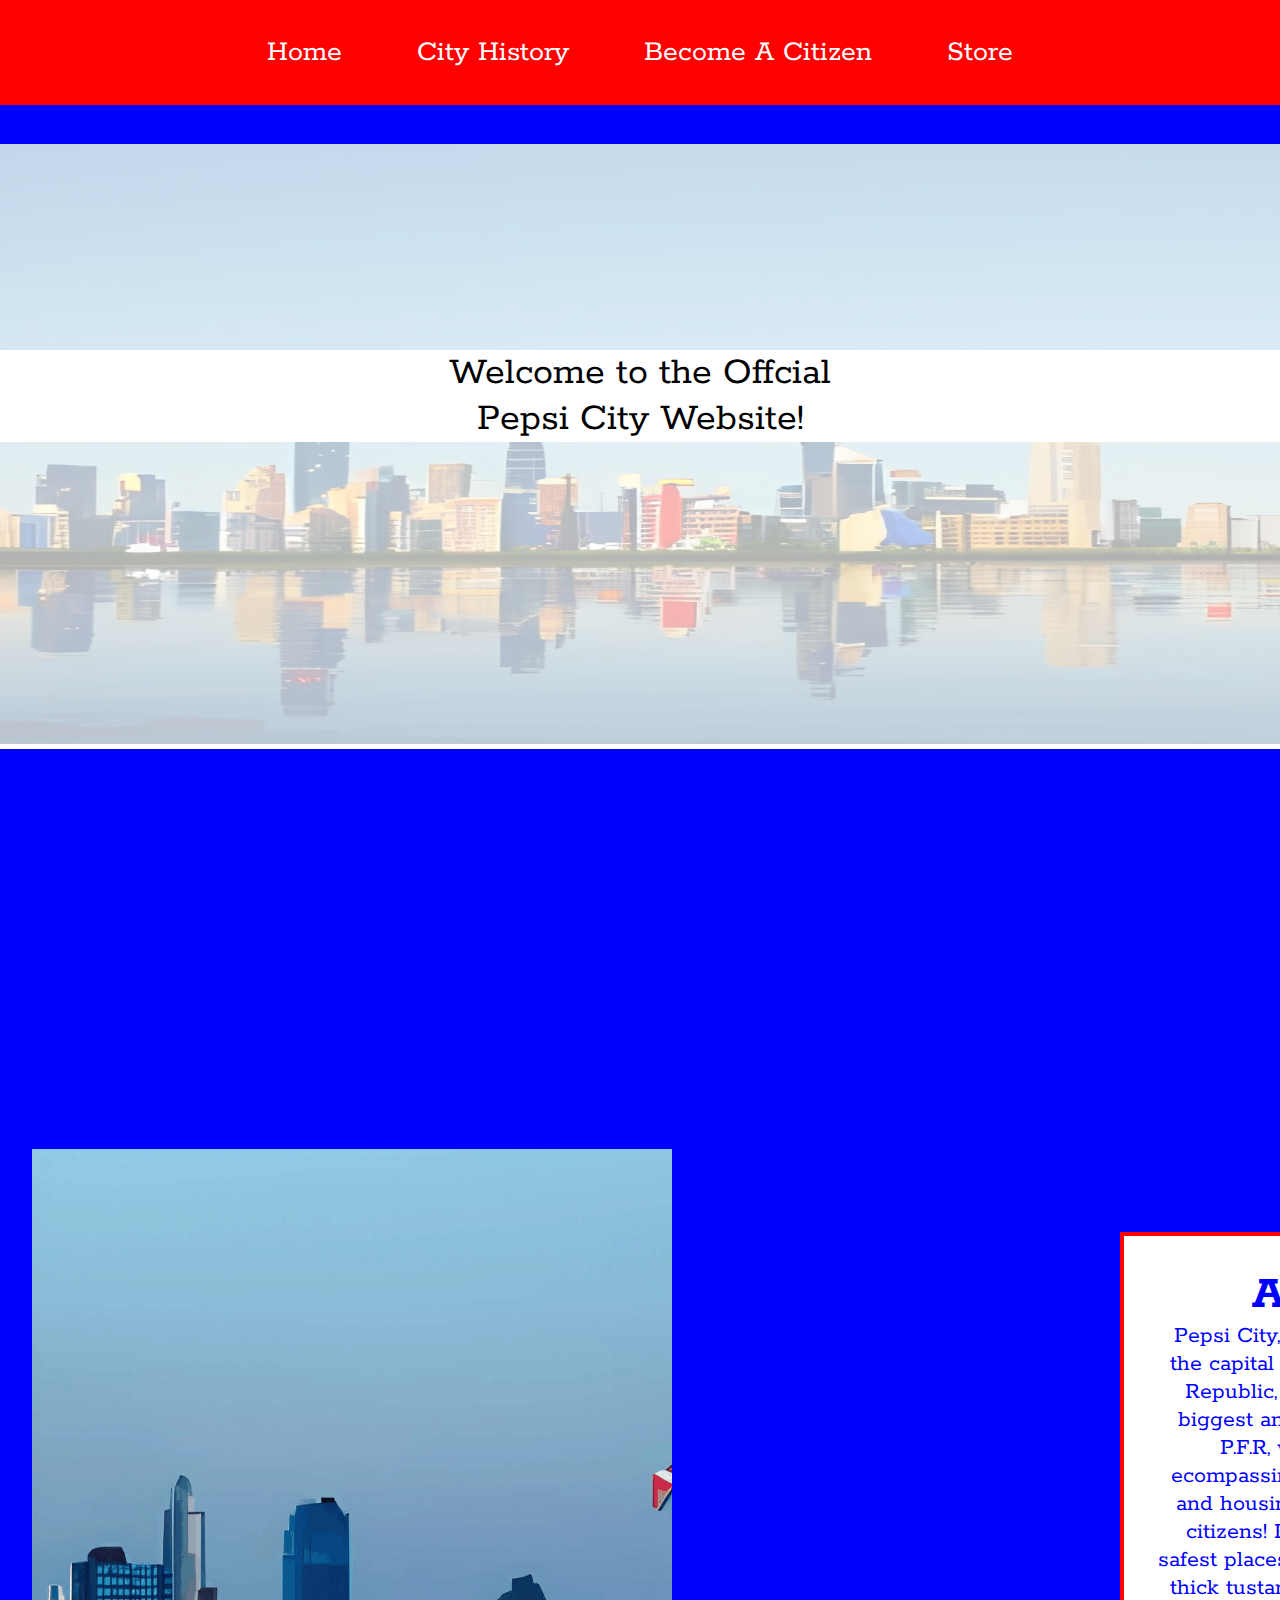
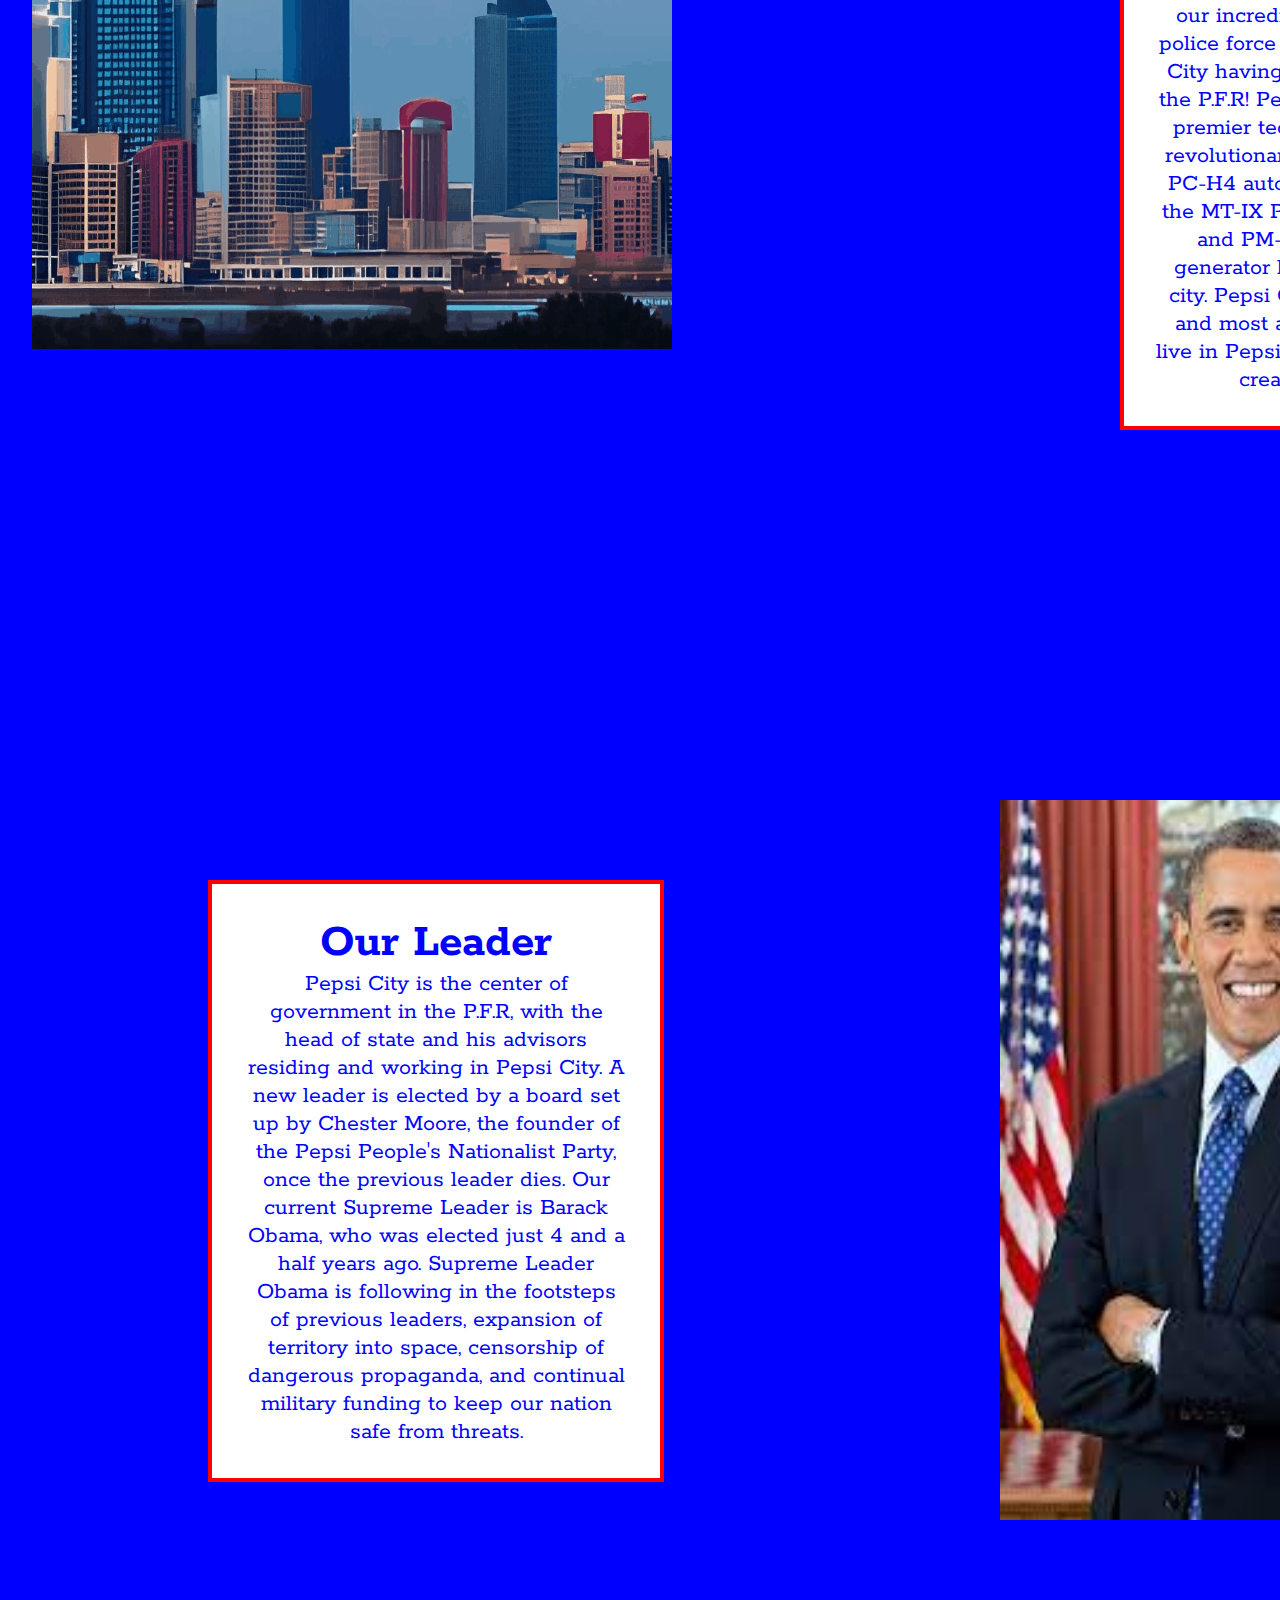
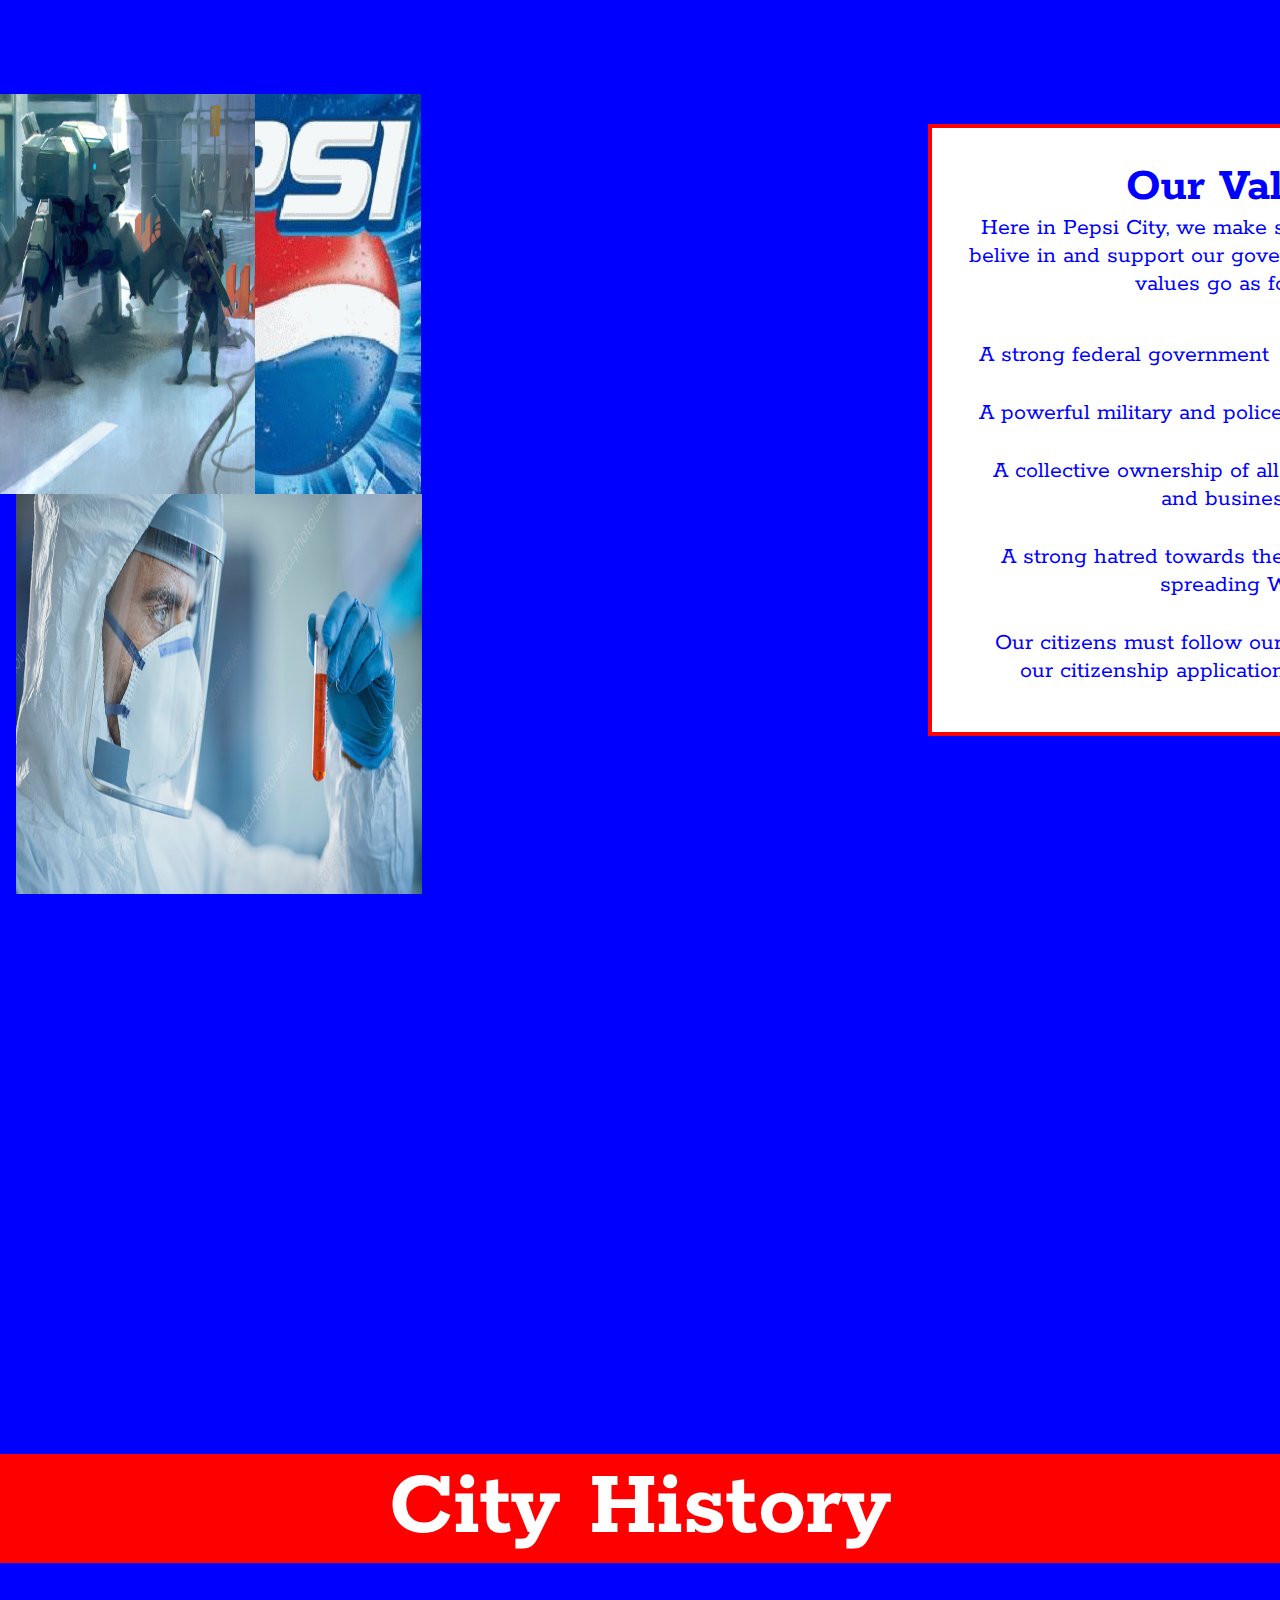
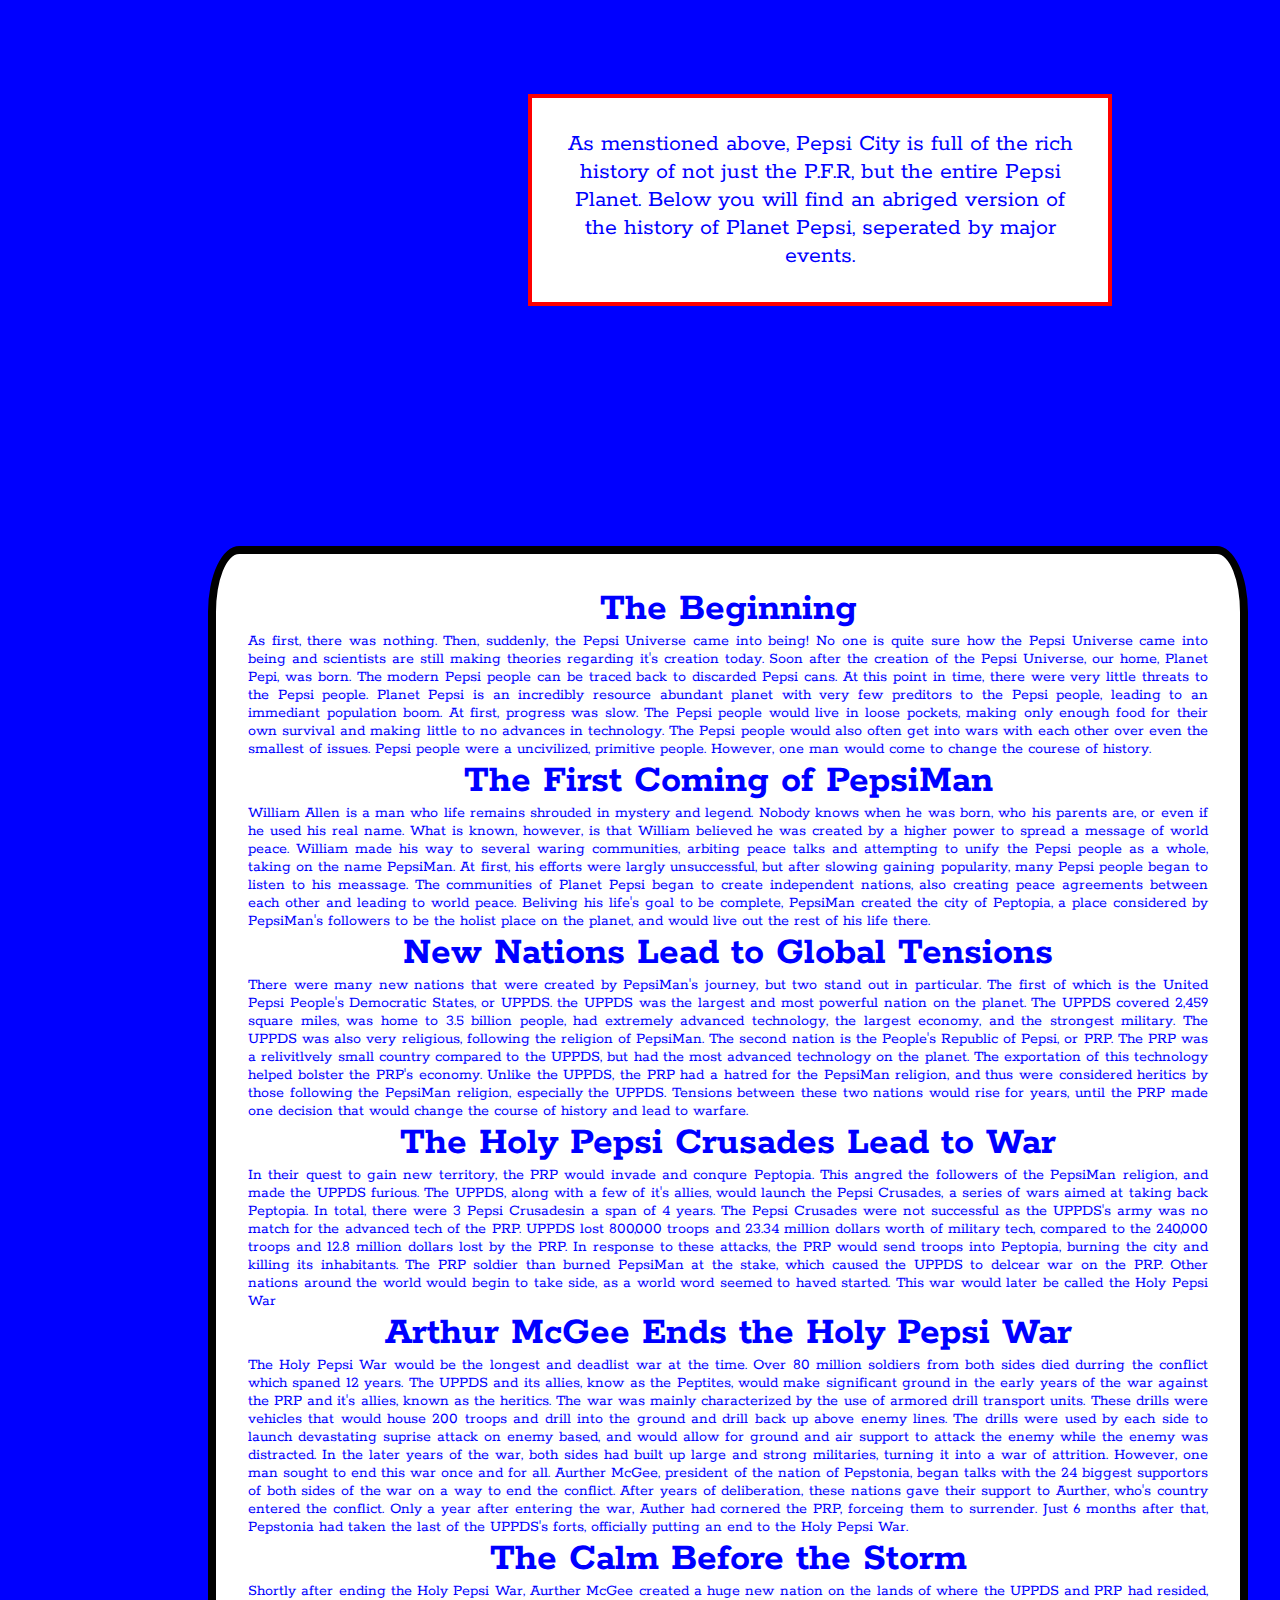
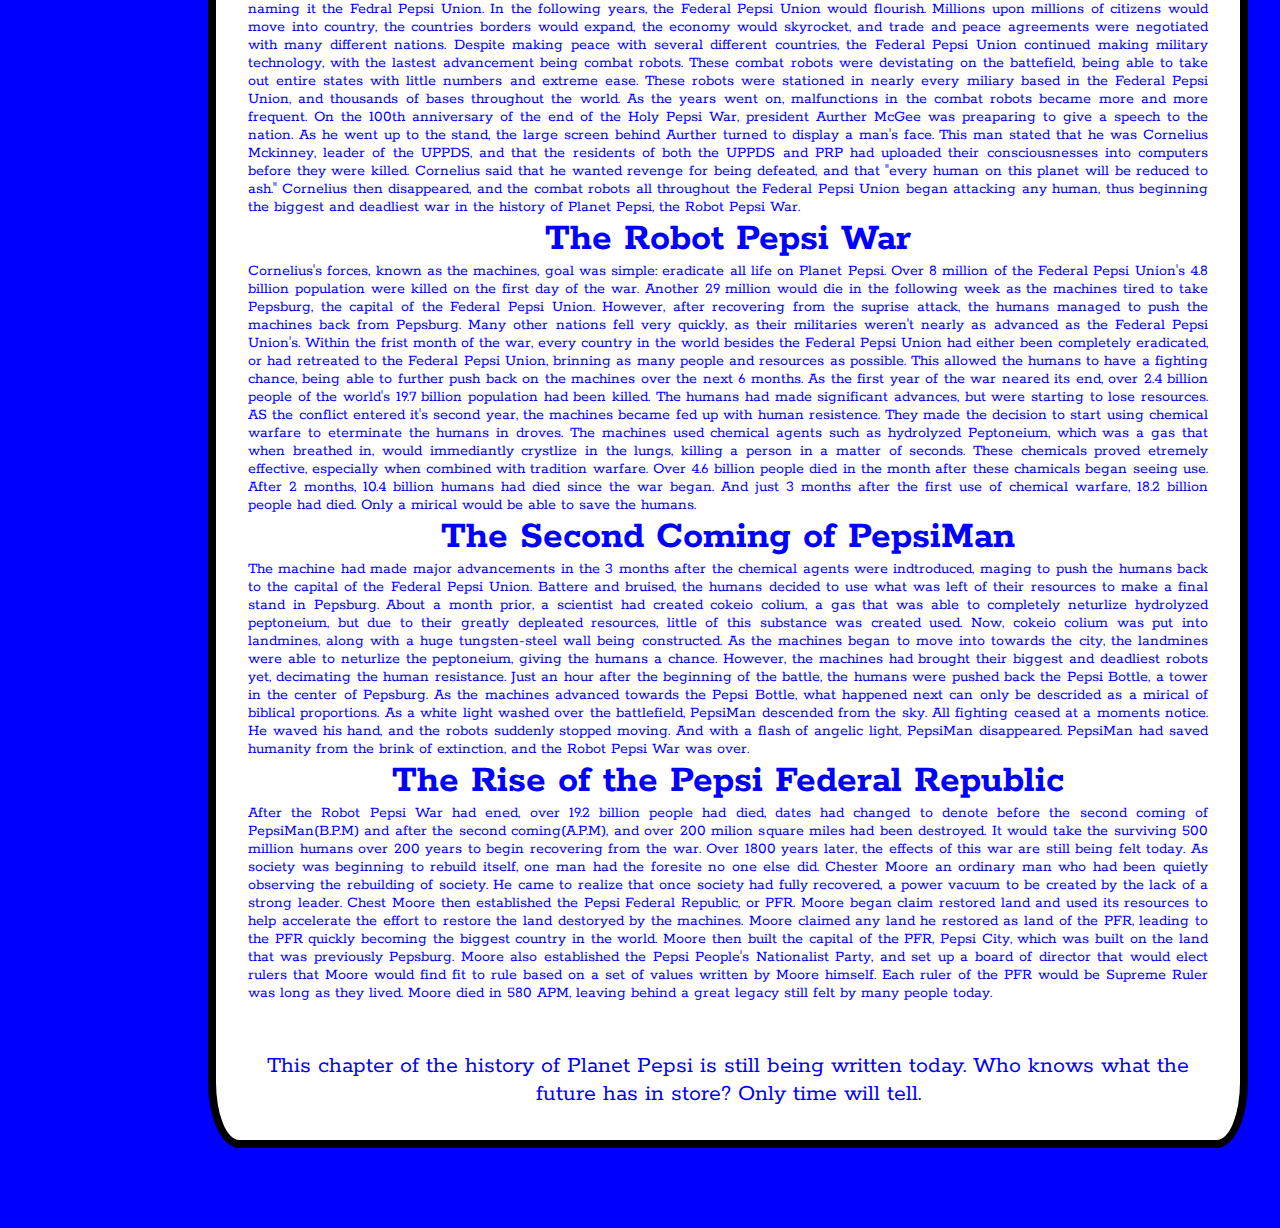
<file: index.html>
<!DOCTYPE html>

<html>
    <head>
        <meta charset="utf-8">
        <meta http-equiv="X-UA-Compatible" content="IE=edge">
        <title>Pepsi City!</title>
        <meta name="description" content="">
        <meta name="viewport" content="width=device-width, initial-scale=1">
        <link rel="stylesheet" href="styles.css">
        <style>
            @import url('https://fonts.googleapis.com/css2?family=Rokkitt&display=swap');
        </style>
    </head>
    
    <body>

        <nav>
            <ul class="nav-items">

                <a href="index.html">
                <li class="nav-item">Home</li>
                </a>
                
                <a href="#home-history">
                <li class="nav-item">City History</li>
                </a>
                
                <a href="citizen.html">
                <li class="nav-item">Become A Citizen</li>
                </a>
                
                <a href="store.html">
                <li class="nav-item">Store</li>
                </a>

                

            </ul>

        </nav>

        <main>
            
            <div class="home-info">

                <div class="opaque-container">
                    <img id="opaque-pepsi-city" src="PepsiCity4.jpg" alt="A picture of Pepsi City with the text 'Welcome To Pepsi City' over it">
                    <div class="welcome-text">
                        <p>Welcome to the Offcial</p>
                        <p>Pepsi City Website!</p>
                    </div>
                </div>


                <div class="city-intro">
                    <img id="city-gif" src="PepsiCityGif3.gif" alt="A gif cycliing through pictures of Pepsi City">
                    
                    <div class="intro-text">
                        <h1>About Us</h1>
                        <p>
                            Pepsi City, founded in 248 APM, is the capital city of the Pepsi Federal Republic, or P.F.R. Pepsi City the biggest and most populous in the P.F.R, with the city's 
                            walls ecompassing more than 1000 acres and housing over 53 million Pepsi citizens! Pepsi City is one of the safest places in the P.F.R! The 80 inch thick 
                            tustange-steel alloy walls and our incredibly large and advanced police force help contributed to Pepsi City having the lowest crime rate in the P.F.R! Pepsi City is 
                            also the P.F.R's premier technology hub, with such revolutionary inventions such as the PC-H4 automated civilian hover car, the MT-IX P.Y.T.H.O.N combat vehicle, and 
                            PM-6303 quantum fission generator being created inside the city. Pepsi City only allows the best and most able citizens, so apply to live in Pepsi City, and work 
                            with us to create a better nation!
                        </p>
                    </div>
                
                </div>
                

                <div class="president-box">
                    <img id="obama" src="obama.jpeg" alt="A picture of Barack Obama, the current president of Pepsi City">
                    <div class="about-obama">
                        <h1>Our Leader</h1>
                        <p>
                            Pepsi City is the center of government in the P.F.R, with the head of state and his advisors residing and working in Pepsi City. A new leader is elected by a 
                            board set up by Chester Moore, the founder of the Pepsi People's Nationalist Party, once the previous leader dies. Our current Supreme Leader is Barack Obama, 
                            who was elected just 4 and a half years ago. Supreme Leader Obama is following in the footsteps of previous leaders, expansion of territory into space, censorship 
                            of dangerous propaganda, and continual military funding to keep our nation safe from threats.
                        </p>
                    </div>


                </div>

                <div class="values-box">
                    <img id="logo-gif-overlay" src="pepsiLogo2.jpeg">
                    <img id="logo-gif" src="pepsiLogoGif.gif">
                    <img id="pepsi-police" src="pepsiPolice.jpg">
                    <img id="pepsi-science" src="pepsiScience.jpg">
                    <img id="pepsi-hat" src="pepsiPropaganda.jpeg">
                    
                    <div class="values-text">
                        <h1>Our Values</h1>
                        <p>
                            Here in Pepsi City, we make sure all of our citizens belive in and support our government's values. Those values go as follows:
                            <br><br>
                            <ul>
                                <li id="values">
                                    A strong federal government
                                </li>
                                <li id="values">
                                    A powerful military and police force
                                </li>
                                <li id="values">
                                    A collective ownership of all properties, factories, and businesses 
                                </li>
                                <li id="values">
                                    A strong hatred towards the brutal, propaganda spreading West
                                </li>
                                <li id="values">
                                    Our citizens must follow our laws and code (see our citizenship application for more details)
                                </li>
                            </ul>
                        </p>
                    </div>
                </div>
            
        </div>

        <div id="home-history">
            <div class="history-welcome">
                <h1>
                    City History
                </h1>
        </div>

            <div class="history-info">
                <p>
                    As menstioned above, Pepsi City is full of the rich history of not just the P.F.R, but the entire Pepsi Planet. Below you will find an abriged version of the history of Planet 
                    Pepsi, seperated by major events. 
                </p>
            </div>
            
            <div class="history-text">
                <h1 id="section-header">
                    The Beginning
                </h1>
                <p>
                    As first, there was nothing. Then, suddenly, the Pepsi Universe came into being! No one is quite sure how the Pepsi Universe came into being and scientists are still making
                    theories regarding it's creation today. Soon after the creation of the Pepsi Universe, our home, Planet Pepi, was born. The modern Pepsi people can be traced back to discarded
                    Pepsi cans. At this point in time, there were very little threats to the Pepsi people. Planet Pepsi is an incredibly resource abundant planet with very few preditors to the Pepsi 
                    people, leading to an immediant population boom. At first, progress was slow. The Pepsi people would live in loose pockets, making only enough food for their own survival and making 
                    little to no advances in technology. The Pepsi people would also often get into wars with each other over even the smallest of issues. Pepsi people were a uncivilized, primitive people. 
                    However, one man would come to change the courese of history.
                </p>
                <h1 id="section-header">
                    The First Coming of PepsiMan
                </h1>
                <p>
                    William Allen is a man who life remains shrouded in mystery and legend. Nobody knows when he was born, who his parents are, or even if he used his real name. What is known, 
                    however, is that William believed he was created by a higher power to spread a message of world peace. William made his way to several waring communities, arbiting peace talks and 
                    attempting to unify the Pepsi people as a whole, taking on the name PepsiMan. At first, his efforts were largly unsuccessful, but after slowing gaining popularity, many Pepsi people 
                    began to listen to his meassage. The communities of Planet Pepsi began to create independent nations, also creating peace agreements between each other and leading to world 
                    peace. Beliving his life's goal to be complete, PepsiMan created the city of Peptopia, a place considered by PepsiMan's followers to be the holist place on the planet, and 
                    would live out the rest of his life there. 
                </p>
                <h1 id="section-header">
                    New Nations Lead to Global Tensions
                </h1>
                <p>
                    There were many new nations that were created by PepsiMan's journey, but two stand out in particular. The first of which is the United Pepsi People's Democratic States, or 
                    UPPDS. the UPPDS was the largest and most powerful nation on the planet. The UPPDS covered 2,459 square miles, was home to 3.5 billion people, had extremely advanced technology, 
                    the largest economy, and the strongest military. The UPPDS was also very religious, following the religion of PepsiMan. The second nation is the People's Republic of Pepsi, or PRP. 
                    The PRP was a relivitlvely small country compared to the UPPDS, but had the most advanced technology on the planet. The exportation of this technology helped bolster the PRP's economy. 
                    Unlike the UPPDS, the PRP had a hatred for the PepsiMan religion, and thus were considered heritics by those following the PepsiMan religion, especially the UPPDS. Tensions between these 
                    two nations would rise for years, until the PRP made one decision that would change the course of history and lead to warfare.
                </p>
                <h1 id="section-header">
                    The Holy Pepsi Crusades Lead to War
                </h1>
                <p>
                    In their quest to gain new territory, the PRP would invade and conqure Peptopia. This angred the followers of the PepsiMan religion, and made the UPPDS furious. The UPPDS, along 
                    with a few of it's allies, would launch the Pepsi Crusades, a series of wars aimed at taking back Peptopia. In total, there were 3 Pepsi Crusadesin a span of 4 years. The Pepsi 
                    Crusades were not successful as the UPPDS's army was no match for the advanced tech of the PRP. UPPDS lost 800,000 troops and 23.34 million dollars worth of military tech, compared 
                    to the 240,000 troops and 12.8 million dollars lost by the PRP. In response to these attacks, the PRP would send troops into Peptopia, burning the city and killing its inhabitants. 
                    The PRP soldier than burned PepsiMan at the stake, which caused the UPPDS to delcear war on the PRP. Other nations around the world would begin to take side, as a world word seemed 
                    to haved started. This war would later be called the Holy Pepsi War 
                </p>
                <h1 id="section-header">
                    Arthur McGee Ends the Holy Pepsi War
                </h1>
                <p>
                    The Holy Pepsi War would be the longest and deadlist war at the time. Over 80 million soldiers from both sides died durring the conflict which spaned 12 years. The UPPDS and 
                    its allies, know as the Peptites, would make significant ground in the early years of the war against the PRP and it's allies, known as the heritics. The war was mainly characterized 
                    by the use of armored drill transport units. These drills were vehicles that would house 200 troops and drill into the ground and drill back up above enemy lines. The drills 
                    were used by each side to launch devastating suprise attack on enemy based, and would allow for ground and air support to attack the enemy while the enemy was distracted. In the later 
                    years of the war, both sides had built up large and strong militaries, turning it into a war of attrition. However, one man sought to end this war once and for all. Aurther McGee, president 
                    of the nation of Pepstonia, began talks with the 24 biggest supportors of both sides of the war on a way to end the conflict. After years of deliberation, these nations gave 
                    their support to Aurther, who's country entered the conflict. Only a year after entering the war, Auther had cornered the PRP, forceing them to surrender. Just 6 months after that, 
                    Pepstonia had taken the last of the UPPDS's forts, officially putting an end to the Holy Pepsi War.
                </p>
                <h1 id="section-header">
                    The Calm Before the Storm
                </h1>
                <p>
                    Shortly after ending the Holy Pepsi War, Aurther McGee created a huge new nation on the lands of where the UPPDS and PRP had resided, naming it the Fedral Pepsi Union. In the 
                    following years, the Federal Pepsi Union would flourish. Millions upon millions of citizens would move into country, the countries borders would expand, the economy would skyrocket, 
                    and trade and peace agreements were negotiated with many different nations. Despite making peace with several different countries, the Federal Pepsi Union continued making military 
                    technology, with the lastest advancement being combat robots. These combat robots were devistating on the battefield, being able to take out entire states with little numbers and extreme 
                    ease. These robots were stationed in nearly every miliary based in the Federal Pepsi Union, and thousands of bases throughout the world. As the years went on, malfunctions in the combat robots became more 
                    and more frequent. On the 100th anniversary of the end of the Holy Pepsi War, president Aurther McGee was preaparing to give a speech to the nation. As he went up to the stand, the large screen behind 
                    Aurther turned to display a man's face. This man stated that he was Cornelius Mckinney, leader of the UPPDS, and that the residents of both the UPPDS and PRP had uploaded their consciousnesses 
                    into computers before they were killed. Cornelius said that he wanted revenge for being defeated, and that "every human on this planet will be reduced to ash." Cornelius then disappeared, and 
                    the combat robots all throughout the Federal Pepsi Union began attacking any human, thus beginning the biggest and deadliest war in the history of Planet Pepsi, the Robot Pepsi War.
                </p>
                <h1 id="section-header">
                    The Robot Pepsi War
                </h1>
                <p>
                    Cornelius's forces, known as the machines, goal was simple: eradicate all life on Planet Pepsi. Over 8 million of the Federal Pepsi Union's 4.8 billion population were killed on the 
                    first day of the war. Another 29 million would die in the following week as the machines tired to take Pepsburg, the capital of the Federal Pepsi Union. However, after recovering from 
                    the suprise attack, the humans managed to push the machines back from Pepsburg. Many other nations fell very quickly, as their militaries weren't nearly as advanced as the Federal Pepsi Union's. 
                    Within the frist month of the war, every country in the world besides the Federal Pepsi Union had either been completely eradicated, or had retreated to the Federal Pepsi Union, brinning as 
                    many people and resources as possible. This allowed the humans to have a fighting chance, being able to further push back on the machines over the next 6 months. As the first year of the war 
                    neared its end, over 2.4 billion people of the world's 19.7 billion population had been killed. The humans had made significant advances, but were starting to lose resources. AS the conflict 
                    entered it's second year, the machines became fed up with human resistence. They made the decision to start using chemical warfare to eterminate the humans in droves. The machines used chemical 
                    agents such as hydrolyzed Peptoneium, which was a gas that when breathed in, would immediantly crystlize in the lungs, killing a person in a matter of seconds. These chemicals proved 
                    etremely effective, especially when combined with tradition warfare. Over 4.6 billion people died in the month after these chamicals began seeing use. After 2 months, 10.4 billion humans 
                    had died since the war began. And just 3 months after the first use of chemical warfare, 18.2 billion people had died. Only a mirical would be able to save the humans. 
                </p>
                <h1 id="section-header">
                    The Second Coming of PepsiMan
                </h1>
                <p>
                    The machine had made major advancements in the 3 months after the chemical agents were indtroduced, maging to push the humans back to the capital of the Federal Pepsi Union. 
                    Battere and bruised, the humans decided to use what was left of their resources to make a final stand in Pepsburg. About a month prior, a scientist had created cokeio colium, 
                    a gas that was able to completely neturlize hydrolyzed peptoneium, but due to their greatly depleated resources, little of this substance was created used. Now, cokeio colium 
                    was put into landmines, along with a huge tungsten-steel wall being constructed. As the machines began to move into towards the city, the landmines were able to neturlize the peptoneium, 
                    giving the humans a chance. However, the machines had brought their biggest and deadliest robots yet, decimating the human resistance. Just an hour after the beginning of the battle, the humans 
                    were pushed back the Pepsi Bottle, a tower in the center of Pepsburg. As the machines advanced towards the Pepsi Bottle, what happened next can only be descrided as a mirical of biblical 
                    proportions. As a white light washed over the battlefield, PepsiMan descended from the sky. All fighting ceased at a moments notice. He waved his hand, and the robots suddenly stopped moving.
                    And with a flash of angelic light, PepsiMan disappeared. PepsiMan had saved humanity from the brink of extinction, and the Robot Pepsi War was over. 
                    
                </p>
                <h1 id="section-header">
                    The Rise of the Pepsi Federal Republic
                </h1>
                <p>
                    After the Robot Pepsi War had ened, over 19.2 billion people had died, dates had changed to denote before the second coming of PepsiMan(B.P.M) and after the second coming(A.P.M), 
                    and over 200 milion square miles had been destroyed. It would take the surviving 500 million humans over 200 years to begin recovering from the war. Over 1800 years later, the 
                    effects of this war are still being felt today. As society was beginning to rebuild itself, one man had the foresite no one else did. Chester Moore an ordinary man who had been 
                    quietly observing the rebuilding of society. He came to realize that once society had fully recovered, a power vacuum to be created by the lack of a strong leader. Chest Moore then 
                    established the Pepsi Federal Republic, or PFR. Moore began claim restored land and used its resources to help accelerate the effort to restore the land destoryed by the machines. Moore claimed 
                    any land he restored as land of the PFR, leading to the PFR quickly becoming the biggest country in the world. Moore then built the capital of the PFR, Pepsi City, which was built on the land 
                    that was previously Pepsburg. Moore also established the Pepsi People's Nationalist Party, and set up a board of director that would elect rulers that Moore would find fit to rule based on 
                    a set of values written by Moore himself. Each ruler of the PFR would be Supreme Ruler was long as they lived. Moore died in 580 APM, leaving behind a great legacy still felt by many people 
                    today. 
                </p>
                <br>
                <p id="ending">
                    This chapter of the history of Planet Pepsi is still being written today. Who knows what the future has in store? Only time will tell.
                </p>
            </div>

        </div>

        </main>

    </body>
</html>
</file>
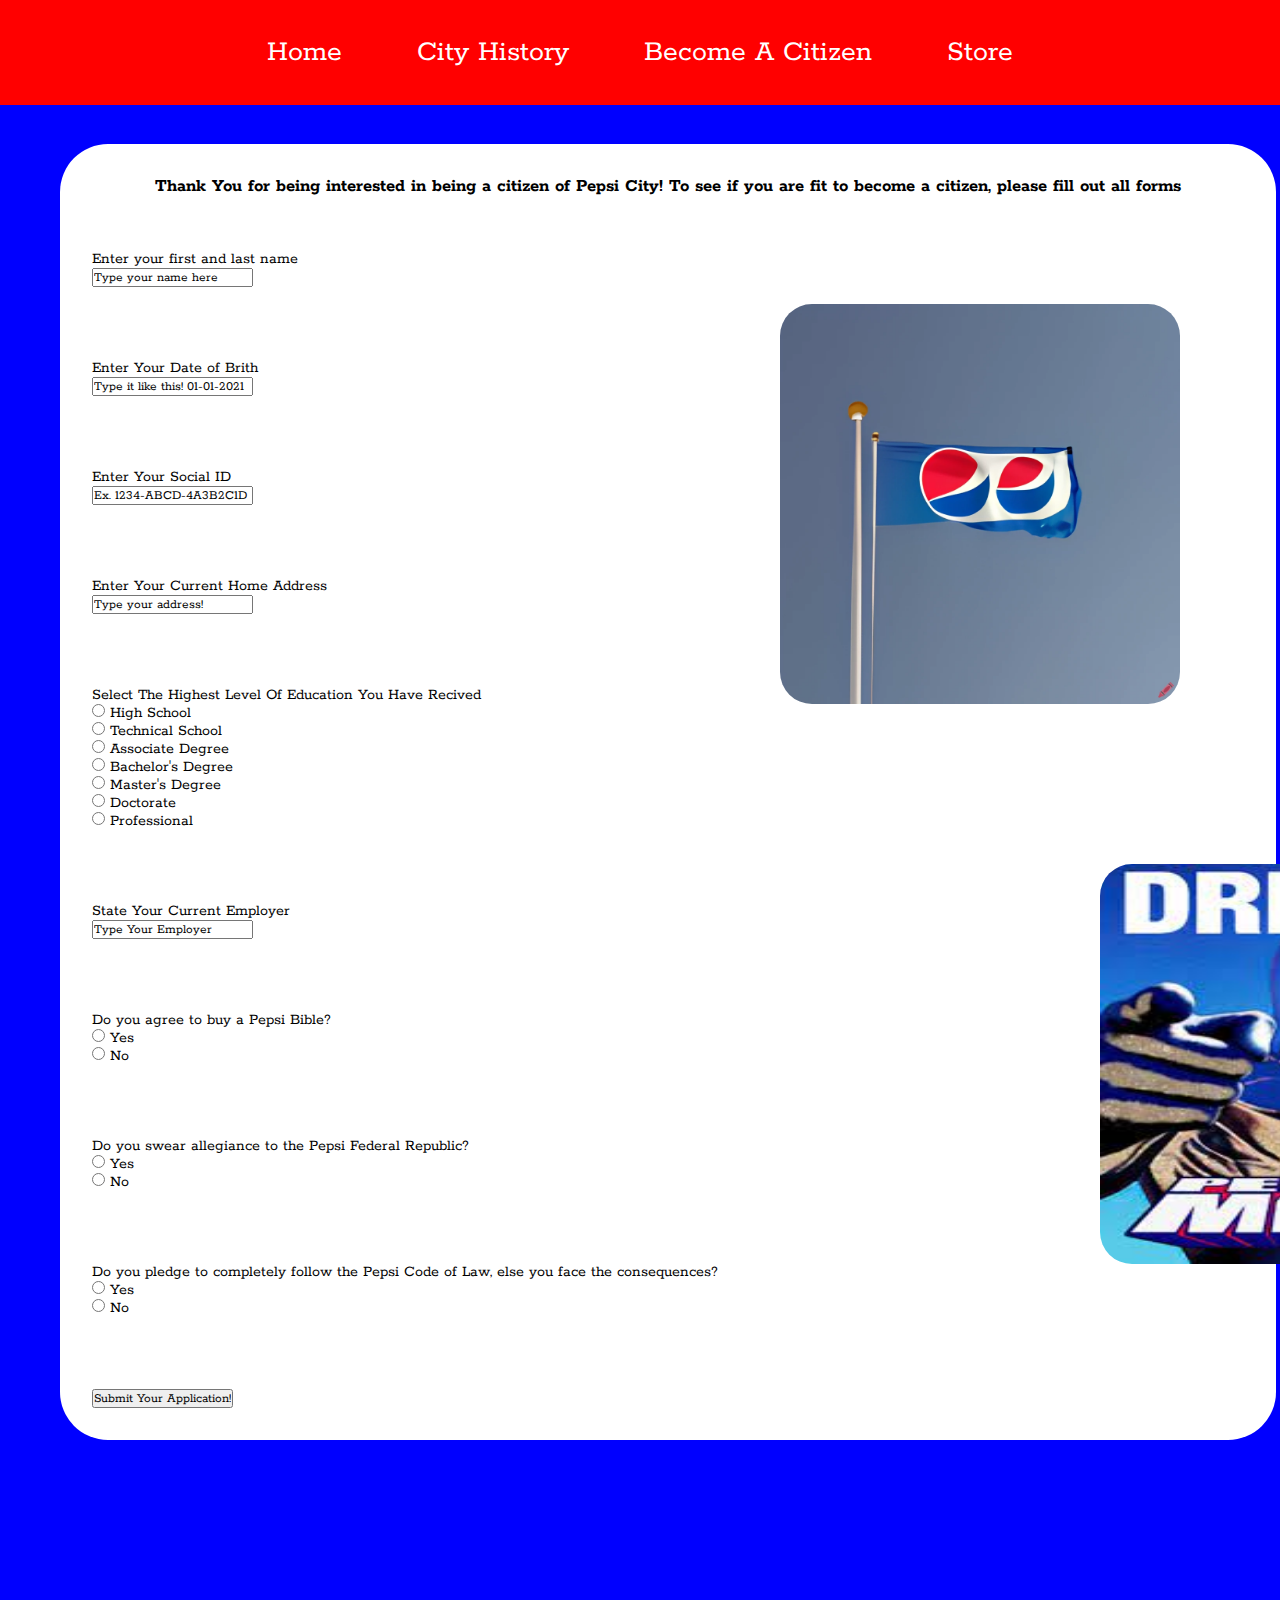
<file: citizen.html>
<!DOCTYPE html>

<html>
    <head>
        <meta charset="utf-8">
        <meta http-equiv="X-UA-Compatible" content="IE=edge">
        <title>Pepsi City!</title>
        <meta name="description" content="">
        <meta name="viewport" content="width=device-width, initial-scale=1">
        <link rel="stylesheet" href="styles.css">
        <style>
            @import url('https://fonts.googleapis.com/css2?family=Rokkitt&display=swap');
        </style>
    </head>
    
    <body>

        <nav>
            <ul class="nav-items">

                <a href="index.html">
                <li class="nav-item">Home</li>
                </a>
                
                <a href="#home-history">
                <li class="nav-item">City History</li>
                </a>
                
                <a href="citizen.html">
                <li class="nav-item">Become A Citizen</li>
                </a>
                
                <a href="store.html">
                <li class="nav-item">Store</li>
                </a>

                

            </ul>
        </nav>



        <main>
            <div class="quiz-box" style="z-index: 2;">
                <h3 id="quiz-info">
                    Thank You for being interested in being a citizen of Pepsi City! To see if you are 
                    fit to become a citizen, please fill out all forms <br><br>
                </h3>
                <img src="Pepsi Flag.jpeg" id="pepsi-flag">
                <img src="pepsiMan.jpeg" id="pepsi-man">
                  <form id="quiz">
                    <label for="name">Enter your first and last name</label><br>
                    <input type="text" id="name" name="name" value="Type your name here"><br><br><br><br><br>
                    <label for="birth">Enter Your Date of Brith</label><br>
                    <input type="text" id="birth" name="birthday" value="Type it like this! 01-01-2021"><br><br><br><br><br>
                    <label for="social-id">Enter Your Social ID</label><br>
                    <input type="text" name="id" id="social-id" value="Ex. 1234-ABCD-4A3B2C1D"><br><br><br><br><br>
                    <label for="address">Enter Your Current Home Address</label><br>
                    <input type="text" name="address" id="address" value="Type your address!"><br><br><br><br><br>
                    <label for="education">Select The Highest Level Of Education You Have Recived</label><br>
                    <input type="radio" id="high-school" name="education" value="High School">
                    <label for="high-school">High School</label><br>
                    <input type="radio" id="techincal" name="education" value="Technical School">
                    <label for="techincal">Technical School</label><br>
                    <input type="radio" id="associate" name="education" value="Associate Degree">
                    <label for="associate"></label>Associate Degree<br>
                    <input type="radio" id="bachelor" name="education" value="Bachelor's Degree">
                    <label for="bachelor">Bachelor's Degree</label><br>
                    <input type="radio" id="master" name="education" value="Master's Degree">
                    <label for="master"></label>Master's Degree<br>
                    <input type="radio" id="doctorate" name="education" value="Doctorate">
                    <label for="doctorate">Doctorate</label><br>
                    <input type="radio" id="professional" name="education" value="Professional">
                    <label for="professional">Professional</label><br><br><br><br><br>
                    <label for="employment">State Your Current Employer</label><br>
                    <input type="text" id="employment" name="employment" value="Type Your Employer"><br><br><br><br><br>
                    
                    <label for="bible">Do you agree to buy a Pepsi Bible?</label><br>
                    <input type="radio" id="bible-1" name="bible-yes" value="Yes">
                    <label for="bible-1">Yes</label><br>
                    <input type="radio" id="bible-2" name="bible-yes" value="No">
                    <label for="bible-2">No</label><br><br><br><br><br>
                    
                    <label for="allegiance">Do you swear allegiance to the Pepsi Federal Republic?</label><br>
                    <input type="radio" id="allegiance-1" name="allegiance" value="Yes">
                    <label for="allegiance-1">Yes</label><br>
                    <input type="radio" id="allegiance-2" name="allegiance" value="No">
                    <label for="allegiance-2">No</label><br><br><br><br><br>
                    
                    <label for="law">Do you pledge to completely follow the Pepsi Code of Law, else you face the consequences?</label><br>
                    <input type="radio" id="law-1" name="law" value="Yes">
                    <label for="law-1">Yes</label><br>
                    <input type="radio" id="law-2" name="law" value="No">
                    <label for="law-2">No</label><br><br><br><br><br>

                    
                    <input type="submit" value="Submit Your Application!">
                </form>

            </div>

        </main>

    </body>
</html>
</file>
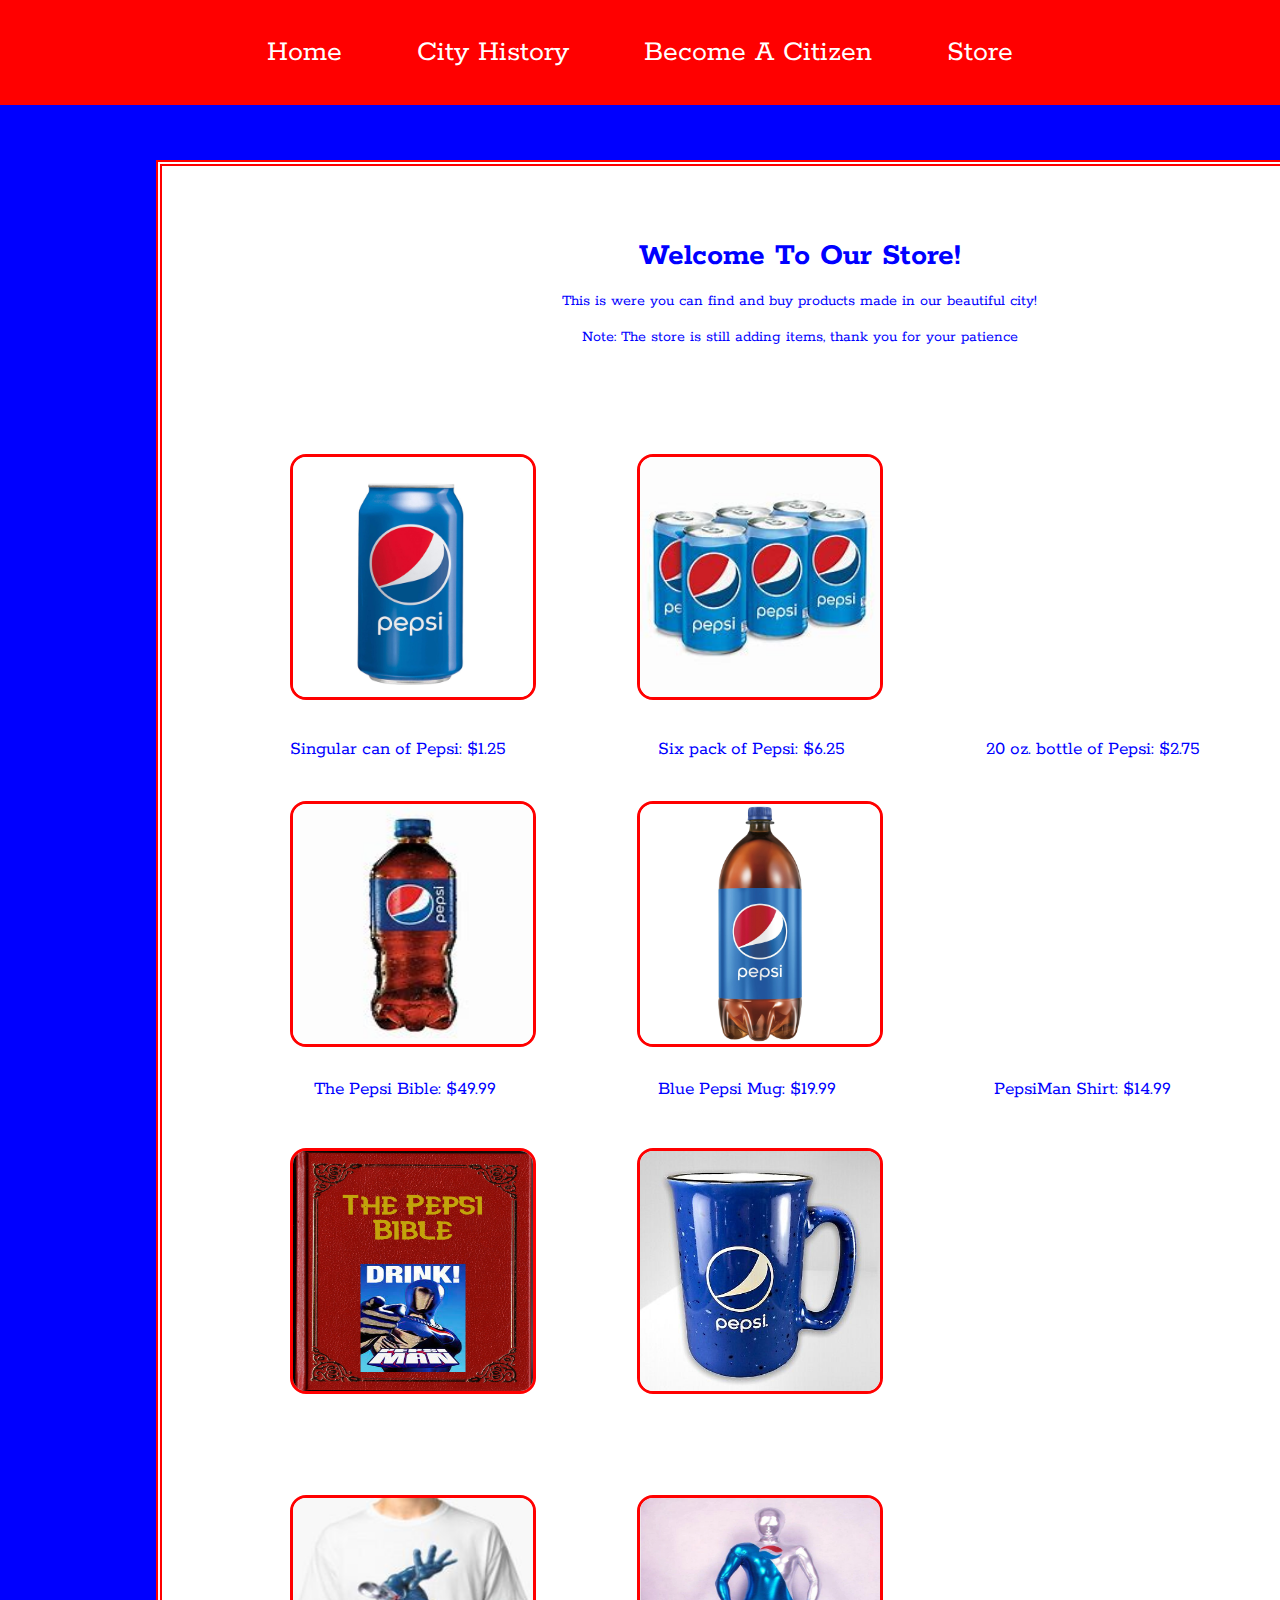
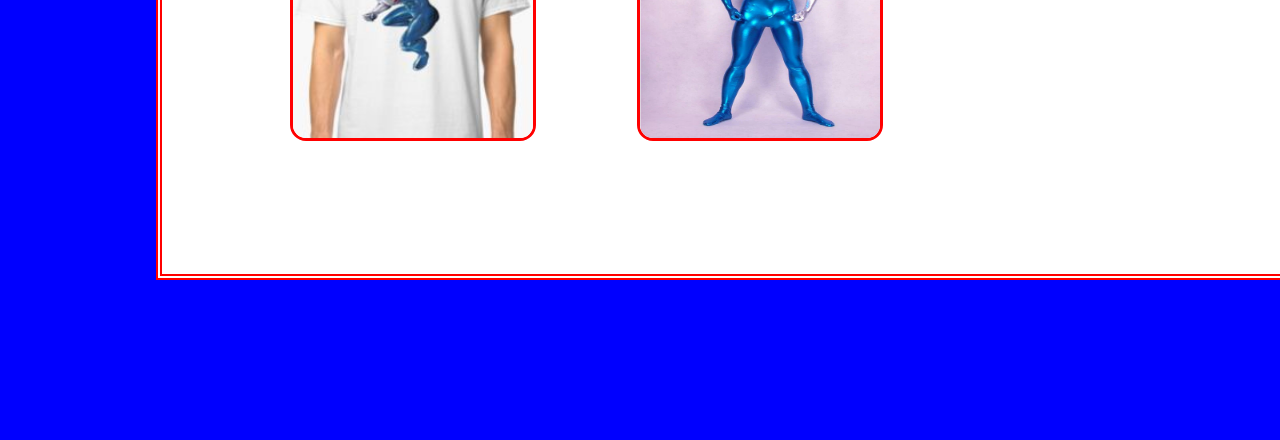
<file: store.html>
<!DOCTYPE html>

<html>
    <head>
        <meta charset="utf-8">
        <meta http-equiv="X-UA-Compatible" content="IE=edge">
        <title>Pepsi City!</title>
        <meta name="description" content="">
        <meta name="viewport" content="width=device-width, initial-scale=1">
        <link rel="stylesheet" href="styles.css">
        <style>
            @import url('https://fonts.googleapis.com/css2?family=Rokkitt&display=swap');
        </style>
    </head>
    
    <body>

        <nav>
            <ul class="nav-items">

                <a href="index.html">
                <li class="nav-item">Home</li>
                </a>
                
                <a href="#home-history">
                <li class="nav-item">City History</li>
                </a>
                
                <a href="citizen.html">
                <li class="nav-item">Become A Citizen</li>
                </a>
                
                <a href="store.html">
                <li class="nav-item">Store</li>
                </a>

                

            </ul>
        </nav>

        <main>


            <div class="store-box">
                <div class="store-text">
                    <h1>Welcome To Our Store!</h1><br>
                    <p>
                        This is were you can find and buy products made in our beautiful city! 
                    </p><br>
                    <p>Note: The store is still adding items, thank you for your patience</p>
                </div>
                <img src="pepsiCan.jpeg" id="can">
                <label for="can" id="can-text">Singular can of Pepsi: $1.25</label>
                <img src="pepsiSixPack.jpeg" id="six-pack">
                <label for="six-pack" id="six-pack-text">Six pack of Pepsi: $6.25</label>
                <img src="pepsiBottle.jpeg" id="bottle">
                <label for="bottle" id="bottle-text">20 oz. bottle of Pepsi: $2.75</label>
                <img src="pepsiTwoLiter.jpeg" id="two-liter"><br>
                <label for="two-liter" id="two-liter-text">2 liter bottle of Pepsi: $4.50</label>
                <img src="pepsiBible.jpg" id="bible">
                <label for="bible" id="bible-text">The Pepsi Bible: $49.99</label>
                <img src="pepsiMug.jpg" id="mug">
                <label for="mug" id="mug-text">Blue Pepsi Mug: $19.99</label>
                <img src="pepsiShirt.jpg" id="shirt">
                <label for="shirt" id="shirt-text">PepsiMan Shirt: $14.99</label>
                <img src="pepsiSuit.JPEG" id="suit">
                <label for="suit" id="suit-text">PepsiMan Suit: $29.99</label>
            </div>


        </main>

    </body>
</html>
</file>
<file: styles.css>
/* !!!!! Everything !!!!! */
*{
    font-family: 'Rokkitt', serif;
    margin: 0;
    padding: 0;
}

html{
    scroll-behavior: smooth;
}
/* !!!!!!!!!!!!!!!!!!!!! */


/* @@@@@ Nav Bar @@@@@*/
nav{
    position: fixed;
    width: 100%;
    top: 0;
    bottom: 0;
    left: 0;
    z-index: 2;
}

.nav-items{
    display: inline-block;
    background-color: red;
    width: 100%;
    top: 0;
    margin-top: 0;
    text-align: center

}

li{
    list-style:disc;
    padding: 0.9375rem;
    border-radius: 1.875rem;
    color: white;
    display: inline-block;
}

.nav-item{
    margin: 1.25rem;
    font-size: 1.875rem;
}

a{
    text-decoration: none;
}

li:hover{
    color: blue;

}


/* @@@@@@@@@@@@@@@@@@@ */


/*##### Main Formatting ##### */
body{
    background-color: blue;    
}

main{
    margin-top: 9em;
}
/* ######################### */





/* !!!!!!!!!! Home Page Info !!!!!!!!!!*/



/* $$$$$ Welcome Image $$$$$ */
#opaque-pepsi-city{
    width: 100%;
    height: 37.5em;
    opacity: 0.3;
}

.opaque-container{
    display: block;
    margin: 8rem auto;
    background-color: white;
    padding: 0;
}

.welcome-text{
    background-color: white;
    position: absolute;
    top: 21.875rem;
    left: 0px;
    padding: 0;
    width: 100%;
    font-size: 2.5em;
    text-align: center;
}
/* $$$$$$$$$$$$$$$$$$$$$$$$$$$*/


/* %%%%% About Us %%%%%*/
#city-gif{
    height: 50em;
    width: 50%;
    position: relative;
    left: 2em;
}

.city-intro{
    margin-top: 25em;
    margin-bottom: 15em;
}
.intro-text{
    font-size: 1.5rem;
    width: 30%;
    text-align: center;
    padding: 2rem;
    border: 0.1875em red solid;
    background-color: white;
    color: blue;
    position: absolute;
    top: 77rem;
    left: 70rem;
}
/* %%%%%%%%%%%%%%%%%%%% */


/* ^^^^^ Obama ^^^^^^ */
#obama{
    height: 45em;
    width: 40%;
    position: absolute;
    left: 62.5em;
    top: 150em;
}

.president-box{
    width: 100%;
    height: 43.75em;
    margin-bottom: 12.5em;
}

.about-obama{
    font-size: 1.5rem;
    width: 30%;
    text-align: center;
    padding: 2rem;
    border: 0.1875em red solid;
    background-color: white;
    color: blue;
    position: absolute;
    top: 155rem;
    left: 13rem;
}
/* ^^^^^^^^^^^^^^^^^^^ */

/* &&&&& Our Values &&&&& */
#logo-gif-overlay{
    position: relative;
    height: 400px;
    width: 400px;
    top: 200px;
    left: 1.3em;
}

#logo-gif{
    position: relative;
    z-index: 0.9;
    height: 25em;
    width: 25em;
    right: 24em;
    top: 12.5em;
}

#pepsi-police{
    position: absolute;
    height: 25em;
    width: 25em;
    right: 64.09em;
    top: 12.5em;
}

#pepsi-science{
    position: relative;
    height: 25em;
    width: 25.375em;
    top: 37.5em;
    right: 49.625em;
}

#pepsi-hat{
    position: relative;
    height: 25em;
    width: 25em;
    top: 37.5em;
    right: 49.9375em;

}

.values-text{
    font-size: 1.5rem;
    width: 43%;
    text-align: center;
    padding: 2rem;
    border: 0.1875em red solid;
    background-color: white;
    color: blue;
    position: absolute;
    left: 58rem;
    top: 14.375rem;
}

.values-box{
    height: 62.5em;
    width: 100%;
    position: absolute;
}

#values{
    color: blue;
    list-style-type: disc;
    display: flex;
}
/* &&&&&&&&&&&&&&&&&&&&&& */






/* !!!!!!!!!!! City History Content !!!!!!!!!!*/
#home-history{
    margin-top: 110em;

}

.history-welcome{
    font-size: 3rem;
    position: absolute;
    color: white;
    background-color: red;
    width: 100%;
    text-align: center;
}

.history-info{
    position: relative;
    font-size: 1.5rem;
    width: 40%;
    top: 10em;
    left: 22em;
    text-align: center;
    padding: 2rem;
    border: 0.1875em red solid;
    background-color: white;
    color: blue;
}

.history-text{
    position: relative;
    background-color: white;
    color: blue;
    width: 75%;
    top: 30em;
    left: 13em;
    padding: 2rem;
    text-align: justify;
    border: 0.5rem black solid;
    border-radius: 3%;
    margin-bottom: 35em;
}

#section-header{
    text-align: center;
    font-size: 2.5rem;
}

#ending{
    margin-top: 2rem;
    font-size: 1.5rem;
    text-align: center;
}
/* !!!!!!!!!! Citizen Quiz !!!!!!!!!! */
.quiz-box{
    background-color: white;
    width: 90%;
    position: relative;
    left: 3.75em;
    padding: 2rem;
    margin-bottom: 10em;
    border-radius: 3em;
}

#pepsi-flag{
    position: absolute;
    height: 25em;
    width: 25em;
    left: 45em;
    top: 10em;
    border-radius: 2em;
}

#pepsi-man{
    position: absolute;
    height: 25em;
    width: 25em;
    left: 65em;
    top: 45em;
    border-radius: 2em;
}

#quiz-info{
    text-align: center;
    padding-bottom: 2rem;
}

/* !!!!! Store !!!!! */

.store-text{
    position: absolute;
    color: blue;
    text-align: center;
    width: fit-content;
    height: fit-content;
    padding: 2.5rem;
    margin-left: 25%;
    top: 2rem;
}

.store-box{
    border: 0.4em red double;
    position: relative;
    color: blue;
    margin-top: 10em;
    background-color: white;
    width: 75%;
    padding: 5em;
    padding-top: 15em;
    margin-left: 9.75em;
    height: fit-content;
    margin-bottom: 10em;
}

#can{
    height: 15em;
    width: 15em;
    margin: 3em;
    border: red 0.1875em solid;
    border-radius: 1em;
}

#six-pack{
    height: 15em;
    width: 15em;
    margin: 3em;
    border: red 0.1875em solid;
    border-radius: 1em;
}

#bottle{
    height: 15em;
    width: 15em;
    margin: 3em;
    border: red 0.1875em solid;
    border-radius: 1em;
}

#two-liter{
    height: 15em;
    width: 15em;
    margin: 3em;
    border: red 0.1875em solid;
    border-radius: 1em;
}

#bible{
    height: 15em;
    margin: 3em;
    width: 15em;
    border: red 0.1875em solid;
    border-radius: 1em;}

#mug{
    height: 15em;
    width: 15em;
    margin: 3em;
    border: red 0.1875em solid;
    border-radius: 1em;
}

#shirt{
    height: 15em;
    width: 15em;
    margin: 3em;
    border: red 0.1875em solid;
    border-radius: 1em;}

#suit{
    height: 15em;
    width: 15em;
    margin: 3em;
    border: red 0.1875em solid;
    border-radius: 1em;
}

#can-text{
    position: absolute;
    font-size: 1.2rem;
    top: 35.75rem;
    left: 8rem;
    
}

#six-pack-text{
    position: absolute;
    font-size: 1.2rem;
    top: 35.75rem;
    left: 31rem;

}

#bottle-text{
    position: absolute;
    font-size: 1.2rem;
    top: 35.75rem;
    left: 51.5rem;

}

#two-liter-text{
    font-size: 1.2rem;
    position: absolute;
    top: 35.75rem;
    left: 72.5rem;

}

#bible-text{
    position: absolute;
    font-size: 1.2rem;
    top: 57rem;
    left: 9.5rem;

}

#mug-text{
    position: absolute;
    font-size: 1.2rem;
    top: 57rem;
    left: 31rem;

}

#shirt-text{
    position: absolute;
    font-size: 1.2rem;
    top: 57rem;
    left: 52rem;

}

#suit-text{
    position: absolute;
    font-size: 1.2rem;
    top: 57rem;
    left: 73.5rem;

}
</file>
